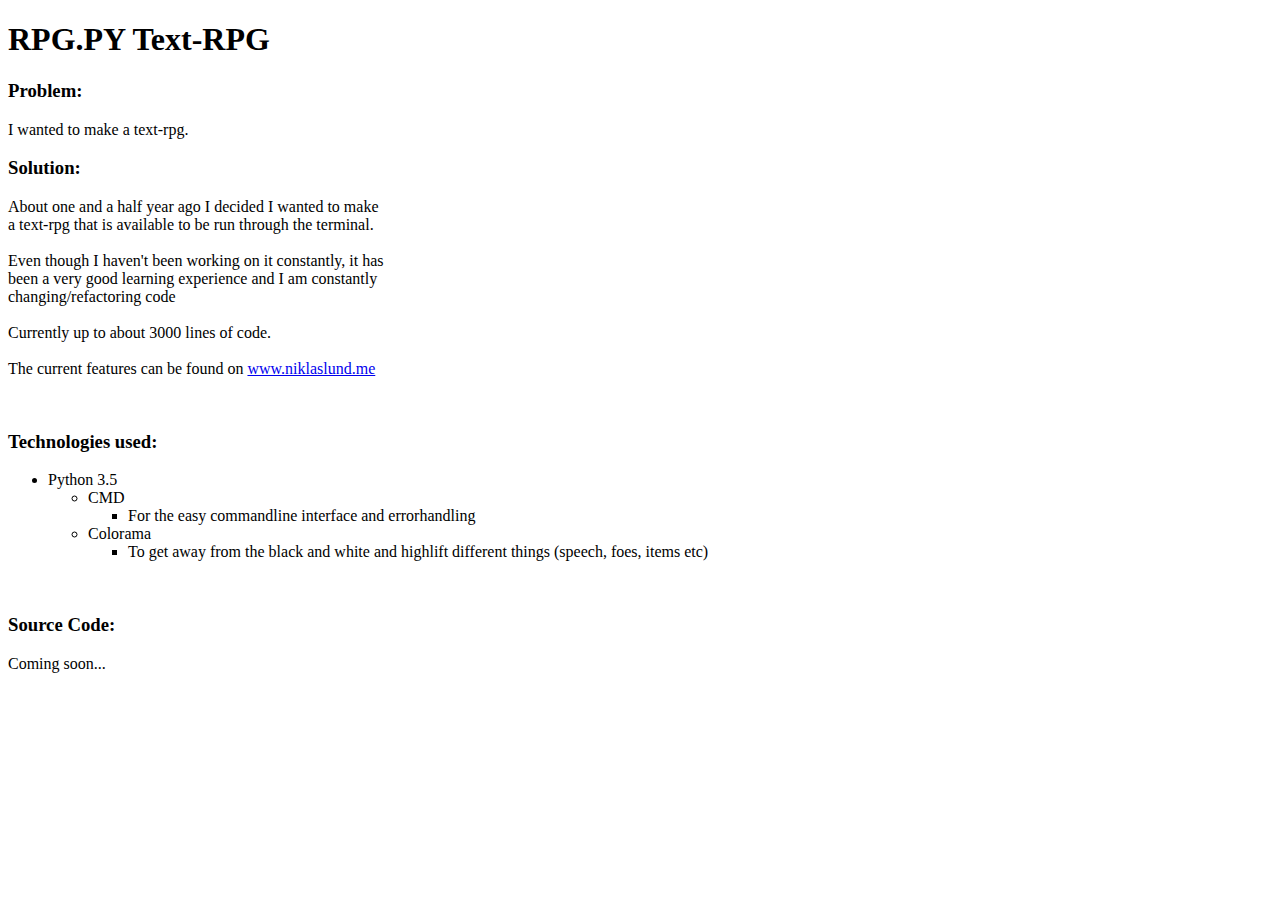
<file: templates/project_details.html>
<!DOCTYPE html>
<html>
<head>
	<title></title>
</head>
<body>
<h1>RPG.PY Text-RPG</h1>

<h3>Problem:</h3>
<p style="width: 30%">I wanted to make a text-rpg.</p>
<h3>Solution:</h3>
<p style="width: 30%">About one and a half year ago I decided I wanted to make a text-rpg that is available to be run through the terminal.
<br><br>
Even though I haven't been working on it constantly, it has been a very good learning experience and I am constantly changing/refactoring code
<br><br>Currently up to about 3000 lines of code.
<br><br>
The current features can be found on <a href="http://www.niklaslund.me">www.niklaslund.me</a></p>

<br>
<h3>Technologies used:</h3>
<ul>
	<li>Python 3.5</li>
	<ul>
		<li>CMD</li>
		<ul>
			<li>For the easy commandline interface and errorhandling</li>
		</ul>
		<li>Colorama</li>
		<ul>
			<li>To get away from the black and white and highlift different things (speech, foes, items etc)</li>
		</ul>
	</ul>
</ul>
<br>
<h3>Source Code:</h3>
<p>Coming soon...</p>
</body>
</html>
</file>
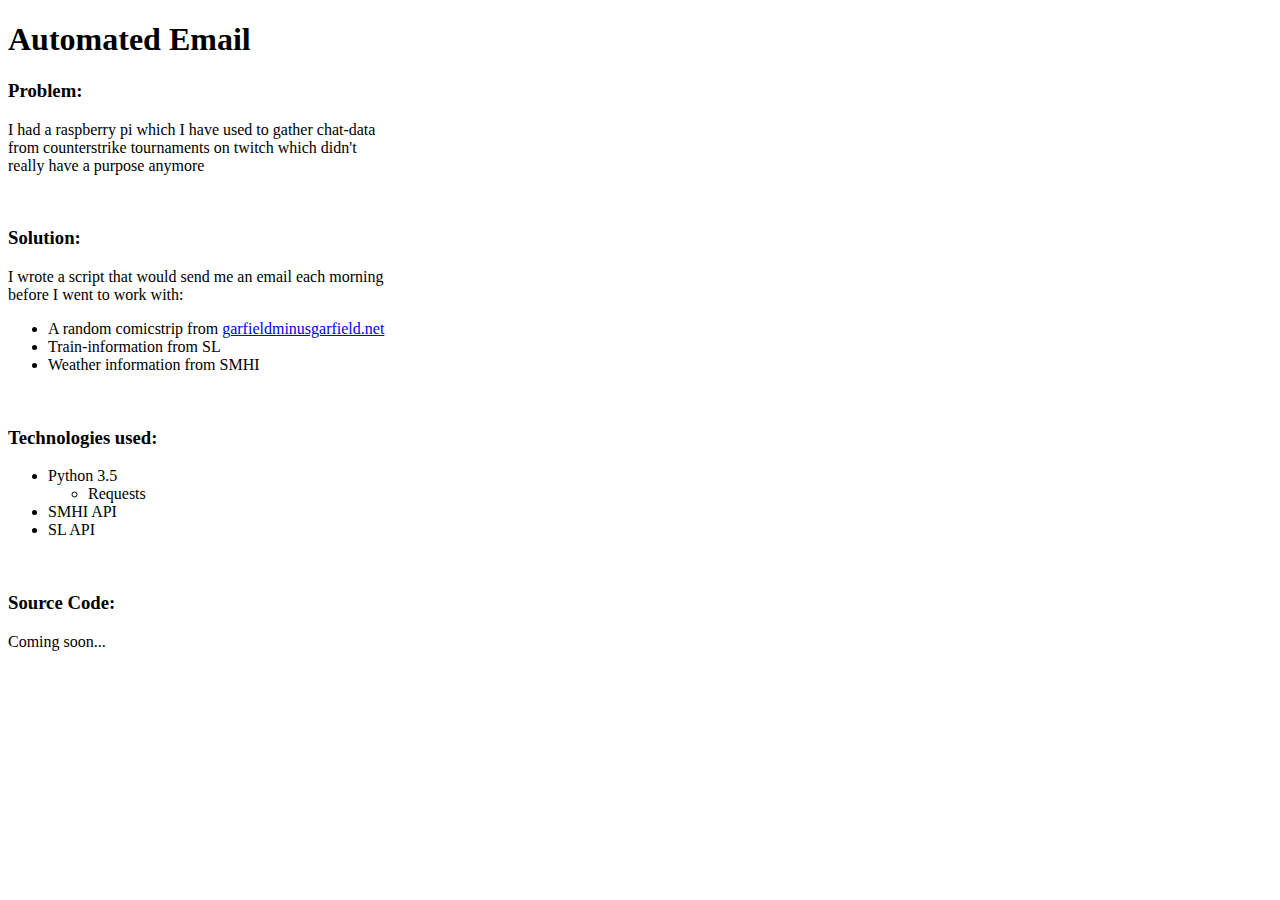
<file: templates/project_details_email.html>
<!DOCTYPE html>
<html>
<head>
	<title></title>
</head>
<body>
<h1>Automated Email</h1>

<h3>Problem:</h3>
<p style="width: 30%">I had a raspberry pi which I have used to gather chat-data from counterstrike tournaments on twitch which didn't really have a purpose anymore</p>

<br>
<h3>Solution:</h3>
<p style="width: 30%">I wrote a script that would send me an email each morning before I went to work with:</p>
<ul>
	<li>A random comicstrip from <a href="http://garfieldminusgarfield.net/">garfieldminusgarfield.net</a></li>
	<li>Train-information from SL</li>
	<li>Weather information from SMHI</li>
</ul>

<br>
<h3>Technologies used:</h3>
<ul>
	<li>Python 3.5</li>
	<ul>
		<li>Requests</li>
	</ul>
	<li>SMHI API</li>
	<li>SL API</li>
</ul>
<br>
<h3>Source Code:</h3>
<p>Coming soon...</p>
</body>
</html>
</file>
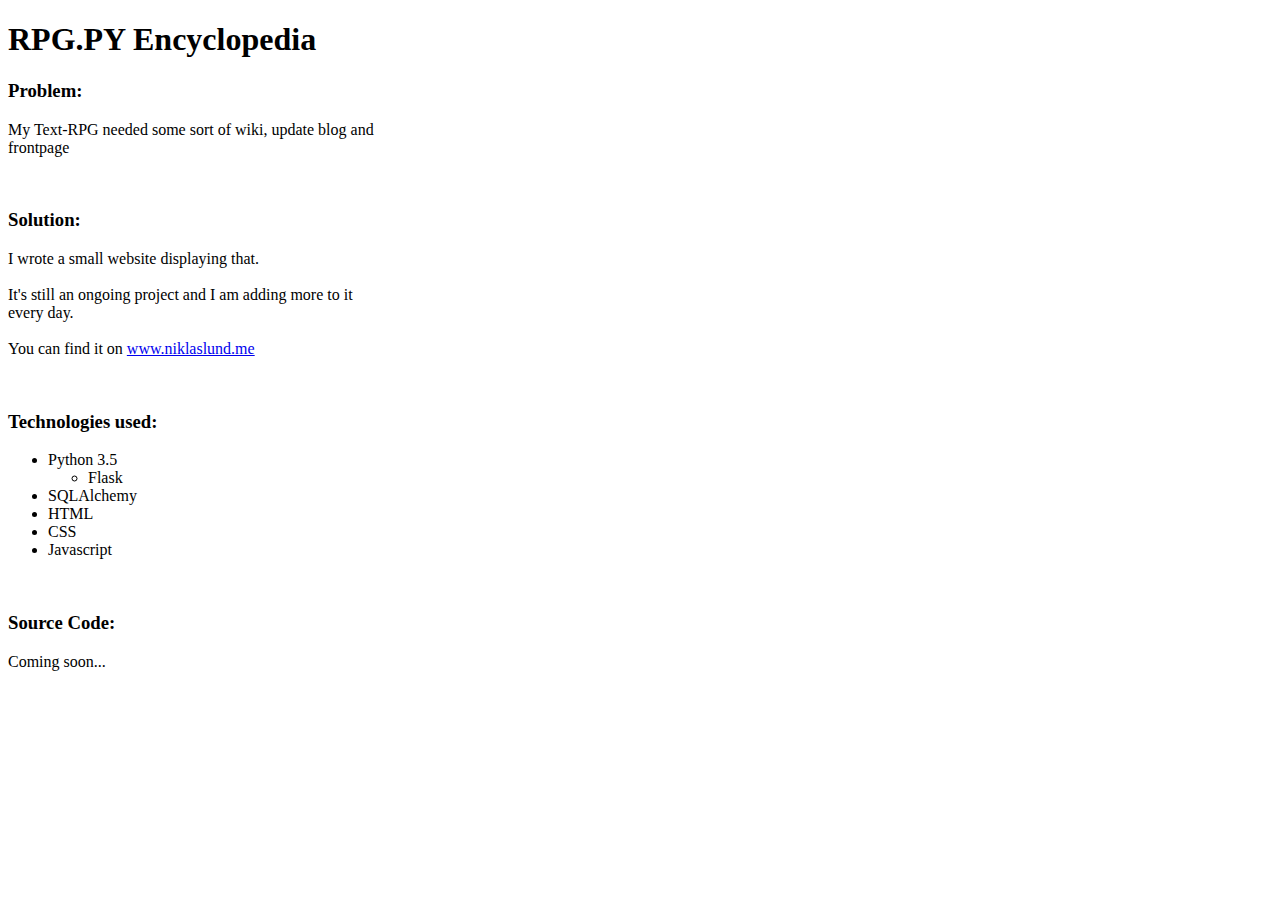
<file: templates/project_details_encyc.html>
<!DOCTYPE html>
<html>
<head>
	<title></title>
</head>
<body>
<h1>RPG.PY Encyclopedia</h1>

<h3>Problem:</h3>
<p style="width: 30%">My Text-RPG needed some sort of wiki, update blog and frontpage</p>

<br>
<h3>Solution:</h3>
<p style="width: 30%">I wrote a small website displaying that.<br><br>It's still an ongoing project and I am adding more to it every day.<br><br>You can find it on 
<a href="http://www.niklaslund.me">www.niklaslund.me</a></p>

<br>
<h3>Technologies used:</h3>
<ul>
	<li>Python 3.5</li>
	<ul>
		<li>Flask</li>
	</ul>
	<li>SQLAlchemy</li>
	<li>HTML</li>
	<li>CSS</li>
	<li>Javascript</li>
</ul>
<br>
<h3>Source Code:</h3>
<p>Coming soon...</p>
</body>
</html>
</file>
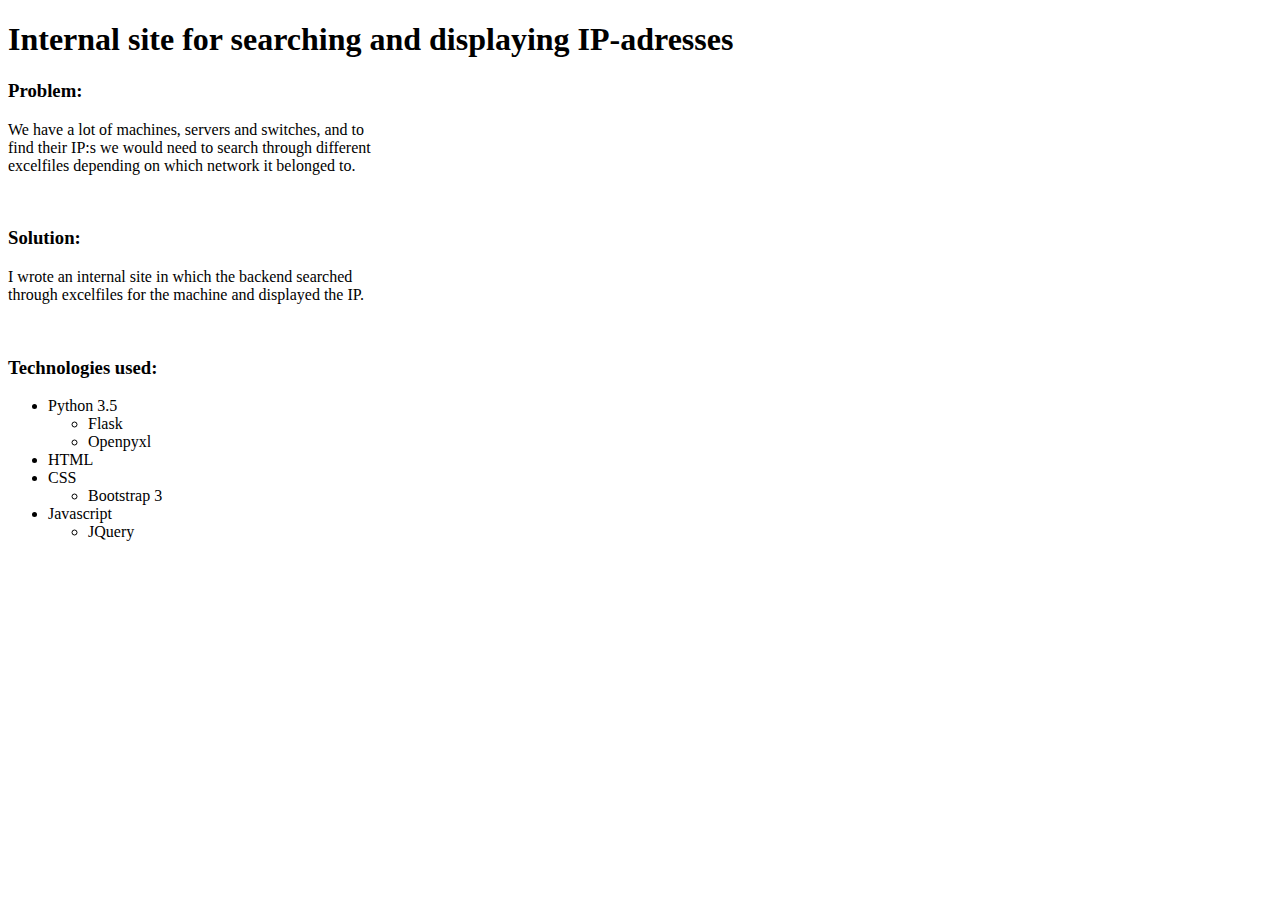
<file: templates/project_details_site.html>
<!DOCTYPE html>
<html>
<head>
	<title></title>
</head>
<body>
<h1>Internal site for searching and displaying IP-adresses</h1>

<h3>Problem:</h3>
<p style="width: 30%">We have a lot of machines, servers and switches, and to find their IP:s we would need to search through different excelfiles depending on which network it belonged to.</p>

<br>
<h3>Solution:</h3>
<p style="width: 30%">I wrote an internal site in which the backend searched through excelfiles for the machine and displayed the IP.</p>

<br>
<h3>Technologies used:</h3>
<ul>
	<li>Python 3.5</li>
	<ul>
		<li>Flask</li>
		<li>Openpyxl</li>
	</ul>
	<li>HTML</li>
	<li>CSS</li>
	<ul>
		<li>Bootstrap 3</li>
	</ul>
	<li>Javascript</li>
	<ul>
		<li>JQuery</li>
	</ul>
</ul>
</body>
</html>
</file>
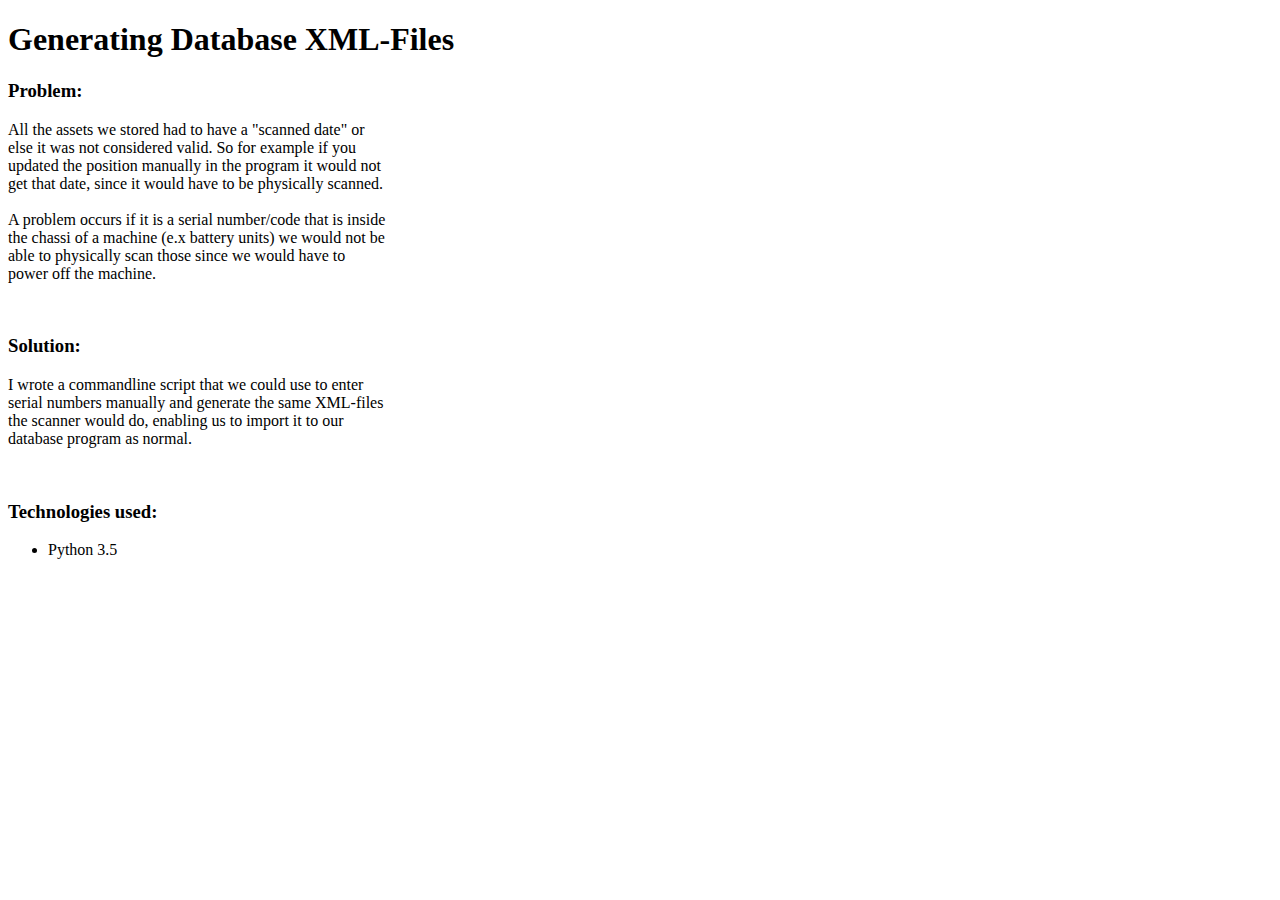
<file: templates/project_details_xml.html>
<!DOCTYPE html>
<html>
<head>
	<title></title>
</head>
<body>
<h1>Generating Database XML-Files</h1>

<h3>Problem:</h3>
<p style="width: 30%">All the assets we stored had to have a "scanned date" or else it was not considered valid. So for example if you updated the position manually in the program
 it would not get that date, since it would have to be physically scanned.<br><br> A problem occurs if it is a serial number/code that is inside the chassi of a machine (e.x battery units)
  we would not be able to physically scan those since we would have to power off the machine.</p>

<br>
<h3>Solution:</h3>
<p style="width: 30%">I wrote a commandline script that we could use to enter serial numbers manually and generate the same XML-files the scanner would do, enabling us to import it to our database program as normal.</p>

<br>
<h3>Technologies used:</h3>
<ul>
	<li>Python 3.5</li>
</ul>
</body>
</html>
</file>
